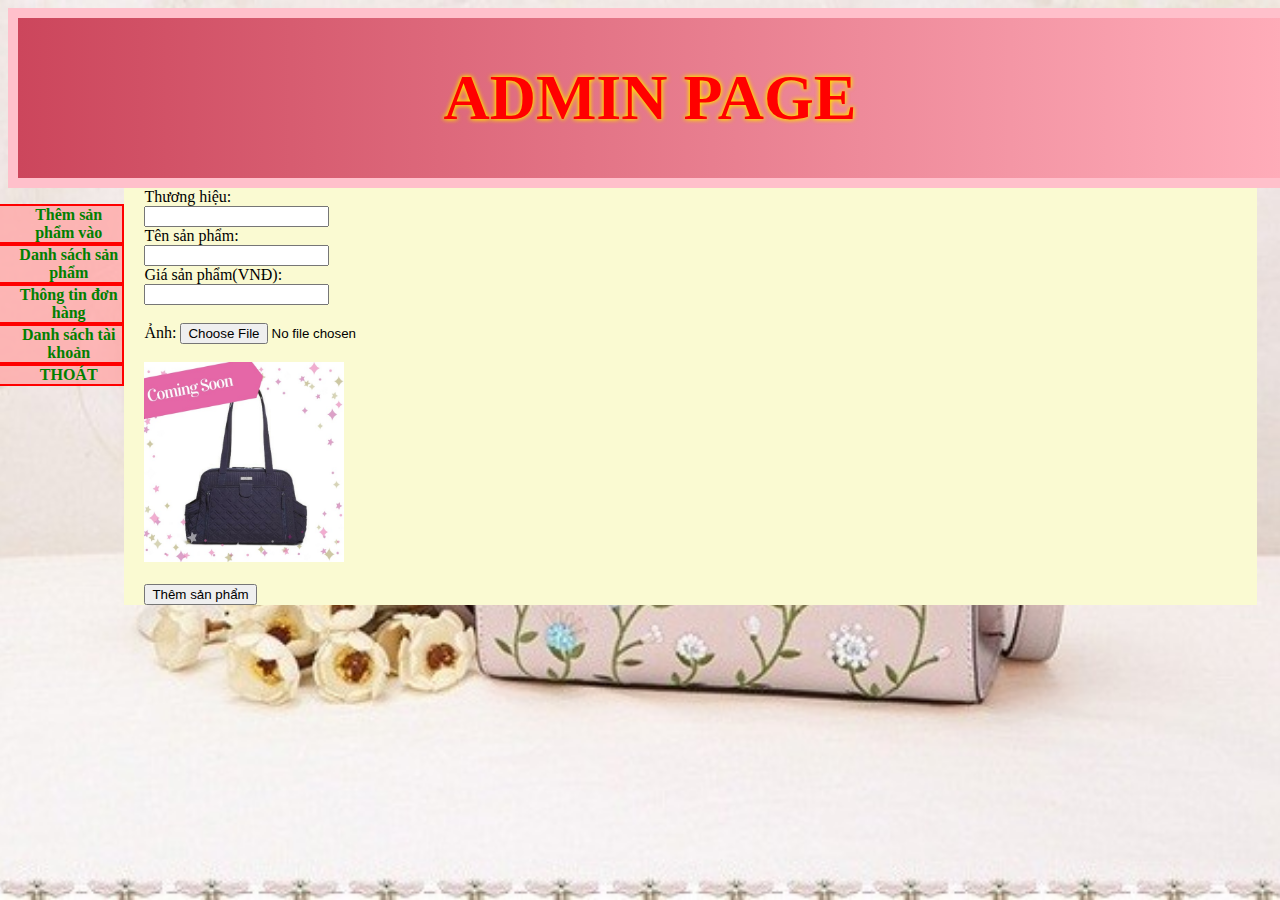
<file: admin.html>
<!DOCTYPE html>
<html lang="en">
<head>
    <meta charset="UTF-8">
    <meta http-equiv="X-UA-Compatible" content="IE=edge">
    <meta name="viewport" content="width=device-width, initial-scale=1.0">
    <title>ADMIN PAGE</title>
    <link rel="stylesheet" href="./CSS/styleadmin.css"> 
    <link href="../index.html">
</head>

<body> 
  <div id="co" >
    <div id="head" class="head">
        <h1>ADMIN PAGE</h1>
    </div>
    <div id="leftmenu" class="leftmenu">
      <ul>
          <li id="them" onclick="hienthi(this);"><a href="#"><b>Thêm sản phẩm vào</b></a></li>
          <li id="sanpham" onclick="hienthi(this);"><a href="#"><b>Danh sách sản phẩm</b></li>
          <li id="donhang" onclick="hienthi(this);"><a href="#"><b>Thông tin đơn hàng</b></a></li>
          <li id="user" onclick="hienthi(this);"><a href="#"><b>Danh sách tài khoản</b></a></li>
          <li id="thoat" ><a href="../index.html"><b>THOÁT</b></a></li>
      </ul>
    </div>
    <div id="content" style="background-color:lightgoldenrodyellow;">
      <form name="themsanpham" onsubmit="return ktthem()">
        <label for="brand">Thương hiệu:</label><br>
        <input type="text" id="brand" name="brand"><br>
        <label for="name">Tên sản phẩm:</label><br>
        <input type="text" id="name" name="name"><br>
        <label for="tien">Giá sản phẩm(VNĐ):</label><br>
        <input type="number" id="tien" name="tien"><br><br>
        <label>Ảnh:  </label><input  type="file" onchange="changeimgadd(this)"><br><br>
        <img id="hinh" src="./img/pic02.jpeg" style="width:200px;"><br>
        <br>
        <input  type="submit" value="Thêm sản phẩm">
      </form>
    </div>
    <div id="modal1" class="modal" style="display:none;">
      <div id="changeproduct" >
        <button class="close" onclick="closechangebox()">x</button>
        <div class="image">
          <img id="imgbefore" src="./img/pic01.jpg" style="width:200px;">
        </div>
        <div id="info">
          <label for="name">Tên Sản Phẩm</label>
          <input type="text" id="name" value="Tên Sản Phẩm">
          <br>
          <label for="name">Thương Hiệu</label>
          <input type="text" id="brand" value="Thương Hiệu">
          <br>
          <label for="name">Giá</label>
          <input type="text" id="price" value="Giá">
          <br>
          <input type="file" id="fileimg" onchange="changeimg(this)">
          <button id="save" onclick="changeproduct('ALMA BB Handbag')">Lưu</button>
        </div>
      </div>
    </div>
  </div>
</body>
<script  src="./JS/jsadmin.js">
   window.onload=function(){
	   createProduct();
   }
</script>
</html>
</file>
<file: CSS/styleadmin.css>
body{
    background-image: url("../img/pic01.jpg") ;
    background-repeat: no-repeat;
    background-attachment: fixed;
    background-position: center;
    background-size: cover;
}
.head{
    font-size: 200%;
    color: red;
    text-align: center;
    background: linear-gradient(to left,rgb(255, 172, 185), rgb(204, 70, 92));
    width:100%; 
    border: solid 10px pink; 
    margin: auto;
    text-shadow: 0px 0px 5px yellow, 0px 0px 5px orange;
}
#content{
    float: left;
    width: 88%; 
    float: left; 
    padding-left: 20px;
}
.leftmenu {
    /*color-adjust:red;*/
    float: left;
    width: 10%;
    height: 270px; 
    /*background: rgba(255, 168, 168, 0.8);*/
    margin-left:-10px;
	padding:0px;
    display:list-item;
    /*border:#FF0000 solid 2px;*/
}
.leftmenu li:hover{
	background-color:bisque 
}
.leftmenu a{
	text-decoration:none;
	color: green;
}
.leftmenu ul{
	/*list-style:disc*/
	list-style:none;
	list-style-position: inside;
    text-align: center;
    display:list-item;
    background: rgba(255, 168, 168, 0.8);
    border-radius: #FF0000 solid 10px;
}

.leftmenu li{
	display:list-item;
	border: red solid 2px;
    margin-left:-40px;
	padding-left:15px;
    padding-top: auto;
}
.leftmenu #thoat h1{
	background-image: #fff;
	text-size-adjust: 30px;
	padding-top: 30%;
}
table {
    font-family: Arial, Helvetica, sans-serif;
    text-align: center;
    width:90%;
    height:100px;
    border-collapse: collapse;
    
}
table, td, th {
    border: 1px solid black;
}
#page {
    display: flex;
    justify-content: center;
    height: 40;
}
#page .pageNumber b{
	display: block;
	height: 22px;
	width: 22px;
	background-color: #ff4700;
	border: 2px solid #ff4700;
	text-decoration: none;
	text-align: center;
	line-height: 20px;
	color: #fff;
	margin-right: 10px;
}
#page .pageNumber b:hover{
	background-color: #fff;
	color: #ff4700;
}
az{
    tab-size: 40px;
    background-color:black;
    color: tomato;
    text-align: center;
    width: 30px;
    height: 30px;
    padding: 20px;
}

.modal{
	height: 100%;
	width: 100%;
	background-color: rgba(0,0,0,0.6);
	position: fixed;
	top:0;
	left: 0;
	display: none;
	z-index: 10;
}
#modal1 #changeproduct{
	width: 60%;
	height: auto;
	background-color: #fff;
	margin: 50px auto;
	position: relative;
	padding: 10px;
	animation: topdown 0.5s;
}
#modal1 #changeproduct .close{
	position: absolute;
	right: 0px;
	top: 0px;
	font-size: 30pt;
	background: pink;
	outline: none;
	cursor: pointer;
}
#modal1 #changeproduct .close:hover{
	color: #ff4700;
}
#modal1 #changeproduct .image{
    float: left;
	margin-top: 50px;
	display: flex;
	align-items: flex-start;
	justify-content: space-around;
}
#modal1 #changeproduct .image img{
	width: 40%;
	padding: 20px;
	border:  1px solid #000;
	border-radius: 10px;
}
#modal1 #changeproduct .info{
	width: 700px;
	margin: 50px auto 0;
}
#modal1 #changeproduct .info label{
	width: 200px;
	font-size: 14pt;
	font-weight: bold;
	display: inline-block;
	margin-bottom: 10px;
}
#modal1 #changeproduct .info input{
	font-size: 13pt;
	width: 400px;
	border-bottom: 2px solid #000;
	margin-bottom: 10px;
}
#modal1 #changeproduct .info #fileimg{
	font-size: 13pt;
	width: 400px;
	border: 2px solid #000;
	margin-left: 202px;
	cursor: pointer;
}

#modal1 #info{
	width: 500px;
	height: 400px;
	margin: 20px auto;
	
	padding-top: 100px;

}
#modal1 #info .close{
	position: absolute;
	right: 15px;
	top: 0px;
	font-size: 40pt;
	background: none;
	outline: none;
	cursor: pointer;
}
#modal1 #changeproduct button#save{
	font-size: 16pt;
	width: 200px;
	padding: 10px;
	margin: 30px auto;
	border: 3px solid #e75f71;
	background-color: #e75f71;
	color: #fff;
	display: block;
	cursor: pointer;
}
#modal1 #changeproduct button#save:hover{
	background-color: #fff;
	color: #ff4700;
}
#modal1 #info h4{
	font-size: 14pt;
	margin-top: 10px;
}
#modal1 #info p{
	font-size: 14pt;
	margin-top: 5px;
}
#modal1 #info #status{
	display: inline-block;
	font-size: 14pt;
	height: 34px;
	line-height: 34px;
	width: 200px;
}
#modal1 #info label{
	margin-left: 50px;
	cursor: pointer;
	display: inline-block;
  	height: 34px;
  	position: relative;
 	width: 60px;
 	vertical-align: middle;
}
#modal1 #info label input{
	display: none;
}
#modal1 #info label .slider {
	background-color: #ccc;
	width: 100%;
	height: 100%;
	bottom: 0;
	left: 0;
	cursor: pointer;
	position: absolute;
	transition: 0.4s;
	border-radius: 999px;
}
#modal1 #info label .slider:before {
	content: "";
	background-color: #fff;
	height: 26px;
	bottom: 4px;
	left: 4px;
	position: absolute;
	transition: 0.4s;
	width: 26px;
	border-radius: 999px;
}
#modal1 #info label input:checked + .slider {
  	background-color: #ff4700;
}

#modal1 #info label input:checked + .slider:before {
  	left: 30px;
}
#modal1 #info .printbtn{
	width: 100px;
	background-color: #000;
	color: #fff;
	height: 25px;
	border: 2px solid #000;
	line-height: 25px;
	margin-top: 10px;
	cursor: pointer;
}
#modal1 #info .printbtn:hover{
	background-color: #fff;
	color: #000;
}
</file>
